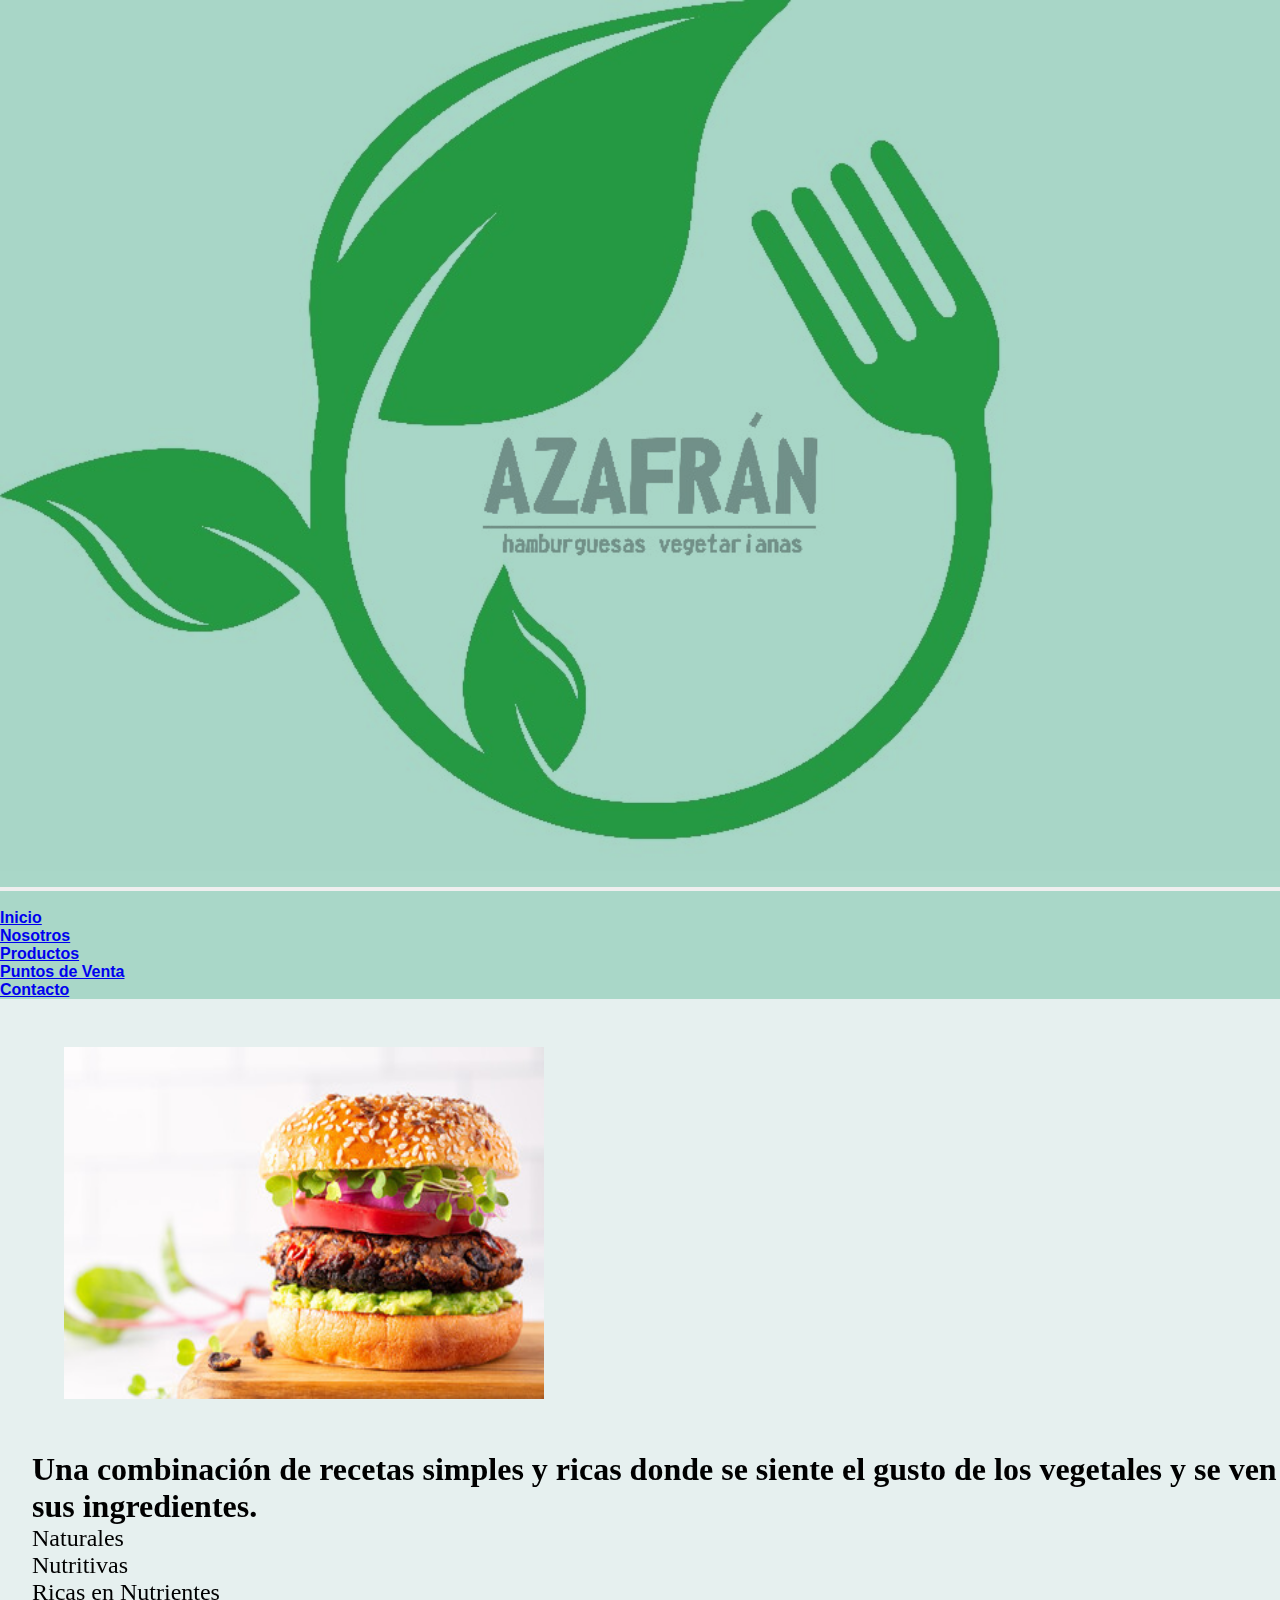
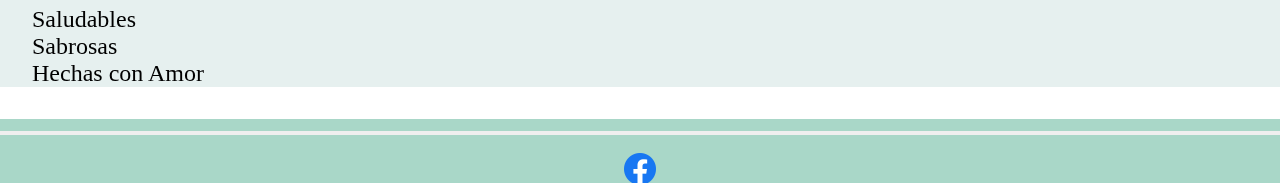
<file: index.html>
<!DOCTYPE html>
<html lang="es">
<head>
    <meta charset="UTF-8">
    <meta http-equiv="X-UA-Compatible" content="IE=edge">
    <meta name="viewport" content="width=device-width, initial-scale=1.0">
    <link rel="shortcut icon" href="./imagenesrama/logo.jpg" type="image/x-icon">
    <title>Azafran Hamburguesas Vegetarianas</title>
    <link href="https://cdn.jsdelivr.net/npm/bootstrap@5.2.2/dist/css/bootstrap.min.css" rel="stylesheet" integrity="sha384-Zenh87qX5JnK2Jl0vWa8Ck2rdkQ2Bzep5IDxbcnCeuOxjzrPF/et3URy9Bv1WTRi" crossorigin="anonymous">
    <link rel="stylesheet" href="css.style/style.css">
</head>
<body>
    <header class="container-fluid">
        <nav class="navbar navbar-expand-lg bg-propio">
            <div class="container-fluid">
              <a class="navbar-brand" href="#"><img style="filter: brightness(1:1); mix-blend-mode: multiply" src="./imagenesrama/logo.jpg" alt=""></a>
              <button class="navbar-toggler" type="button" data-bs-toggle="collapse" data-bs-target="#navbarSupportedContent" aria-controls="navbarSupportedContent" aria-expanded="false" aria-label="Toggle navigation">
                <span class="navbar-toggler-icon"></span>
              </button>
              <div class="collapse navbar-collapse" id="navbarSupportedContent">
                <ul class="navbar-nav me-auto mb-2 mb-lg-0">
                  <li class="nav-itemh"><a class="nav-link active" aria-current="page" href="./index.html">Inicio</a>
                  </li>
                  <li class="nav-itemh"><a class="nav-link" href="./pages/nosotros.html">Nosotros</a>
                  </li class="nav-itemh"><a class="nav-link" href="./pages/productos.html">Productos</a>
                  </li>
                  <li class="nav-itemh"><a class="nav-link" href="./pages/puntosdeventa.html">Puntos de Venta</a>
                  </li>
                </li class="nav-item h"><a class="nav-link" href="./pages/contacto.html">Contacto</a>
                </li>
                </ul>
             </div>
            </div>
          </nav>
    </header>
<main class="container bg-propio1">
    <div class="inicio row">
    <img src="./imagenesrama/fotoindex.jpg" alt="folletoi" class="folletoi">
    <div class="listai col">
    <h1>Una combinación de recetas simples y ricas donde se siente el gusto de los vegetales y se ven sus ingredientes.</h1>
            <ul class="especies col">
            <li>Naturales</li>
            <li>Nutritivas</li>
            <li>Ricas en  Nutrientes</li>
            <li>Saludables</li>
            <li>Sabrosas</li>
            <li>Hechas con Amor</li>
            </ul>        
    </div>
<div>
</main>
<footer class="conteiner-fluid">
    <nav class="navfooter navbar-expand-lg bg-propio">
        <div class="container-fluid">
           <button class="navbar-toggler" type="button" data-bs-toggle="collapse" data-bs-target="#navbarSupportedContent" aria-controls="navbarSupportedContent" aria-expanded="false" aria-label="Toggle navigation">
            <span class="navbar-toggler-icon"></span>
          </button>
          <div class="collapse navbar-collapse" id="navbarSupportedContent">
            <ul class="navbar-nav me-auto mb-2 mb-lg-0">
                <li class="nav-item"><img src="./imagenesrama/facebook.png" alt="face"><a class="face" aria-current="page" href="https://www.facebook."></a></li>
                <li class="nav-item"><img src="./imagenesrama/instagram.png" alt="ig"><a class="ig" href="https://www.instagram.com/azafran.hambuguesas.veggie/"></a></li>
                <li class="nav-item"><img src="./imagenesrama/correo.png" alt="ema"><a class="ema" href="ramironario1981@gmail.com"></a></li>
                <li class="nav-item"><img src="./imagenesrama/Copyright.png" alt="cr"><a class="cr" href="#"></a></li>
            </ul>
         </div>
        </div>
      </nav>
 </footer>
<script src="https://cdn.jsdelivr.net/npm/@popperjs/core@2.11.6/dist/umd/popper.min.js" integrity="sha384-oBqDVmMz9ATKxIep9tiCxS/Z9fNfEXiDAYTujMAeBAsjFuCZSmKbSSUnQlmh/jp3" crossorigin="anonymous"></script>
<script src="https://cdn.jsdelivr.net/npm/bootstrap@5.2.1/dist/js/bootstrap.min.js" integrity="sha384-7VPbUDkoPSGFnVtYi0QogXtr74QeVeeIs99Qfg5YCF+TidwNdjvaKZX19NZ/e6oz" crossorigin="anonymous"></script>
</body>
</html>
</file>
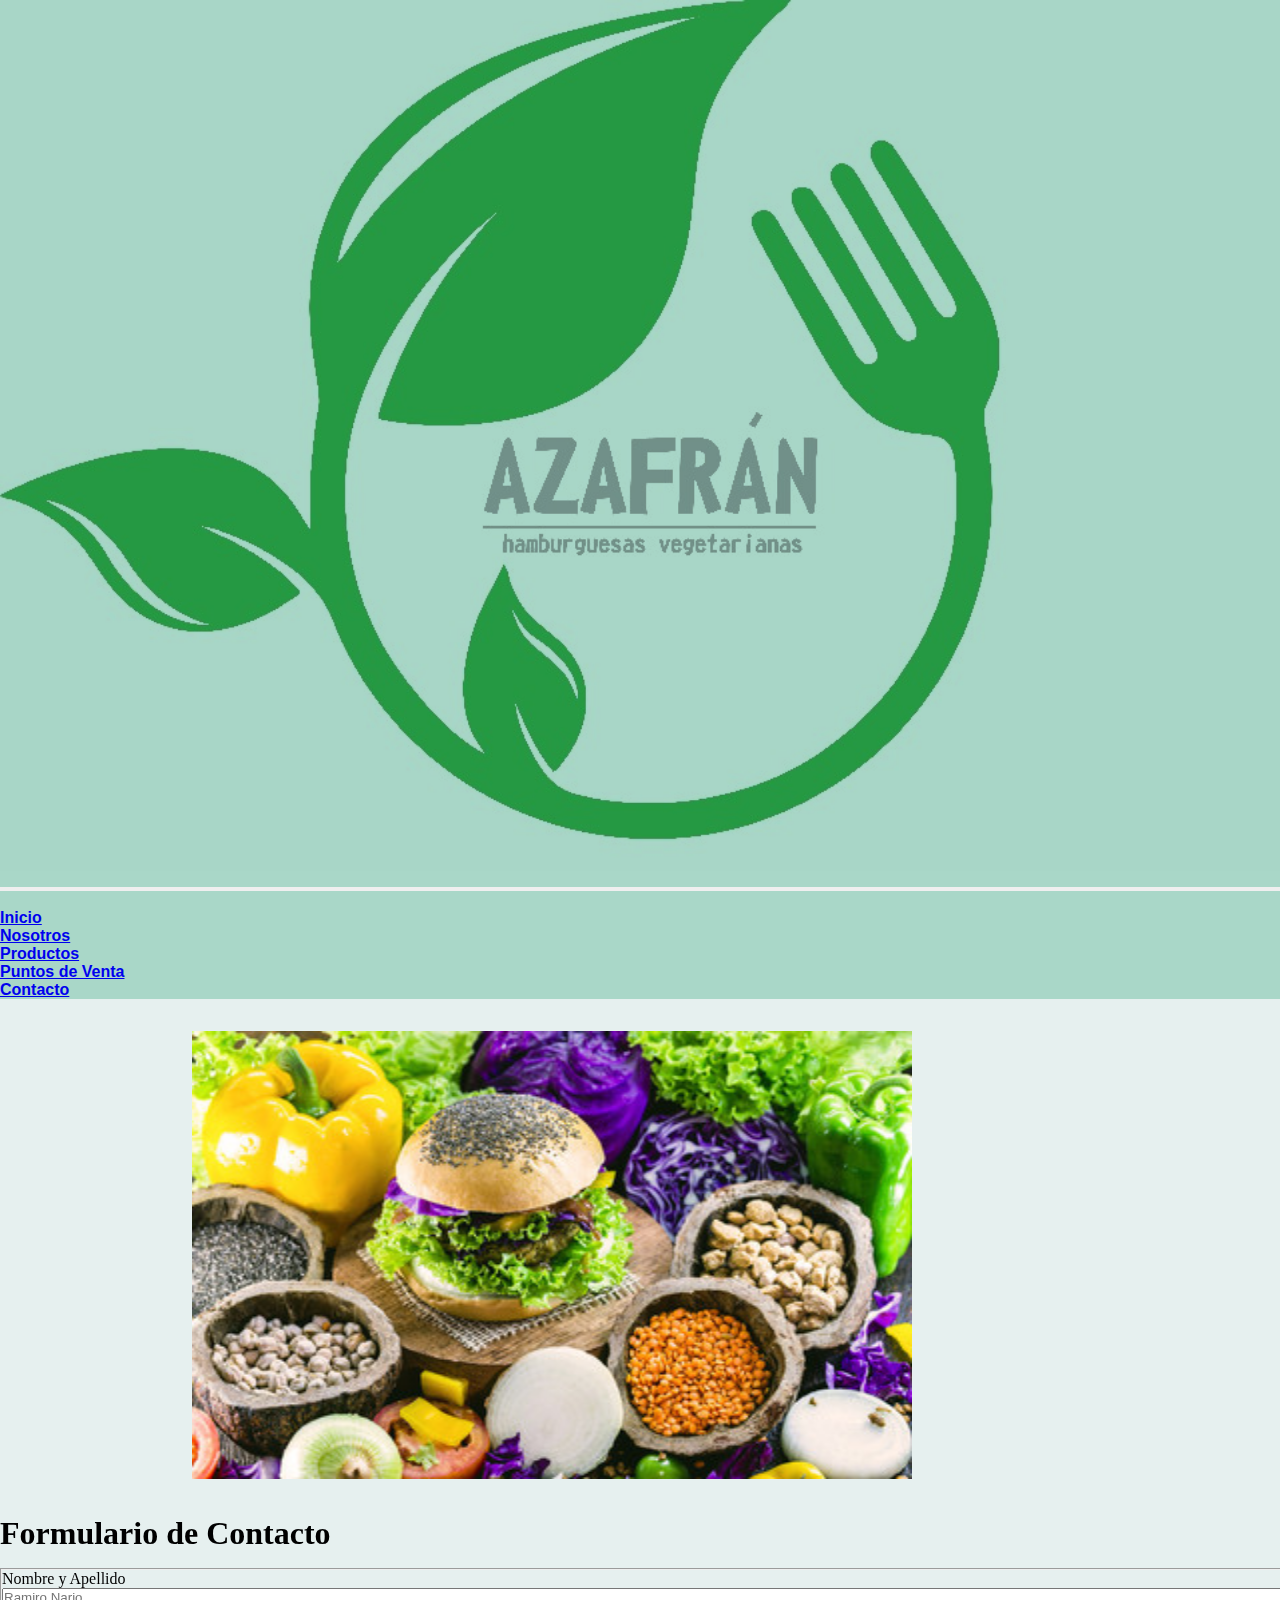
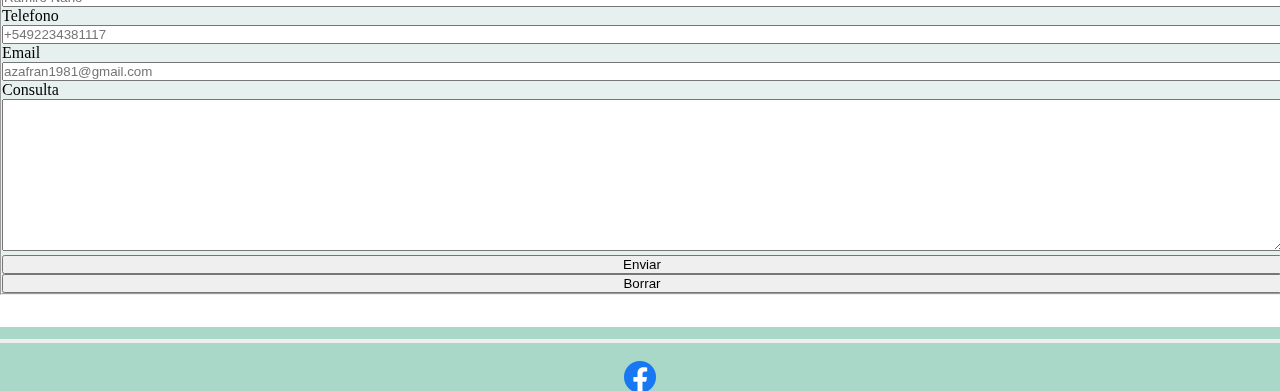
<file: pages/contacto.html>
<!DOCTYPE html>
<html lang="es">
<head>
    <meta charset="UTF-8">
    <meta http-equiv="X-UA-Compatible" content="IE=edge">
    <meta name="viewport" content="width=device-width, initial-scale=1.0">
    <link rel="shortcut icon" href="../imagenesrama/logo.jpg" type="image/x-icon">
    <title>Contacto</title>
    <link href="https://cdn.jsdelivr.net/npm/bootstrap@5.2.2/dist/css/bootstrap.min.css" rel="stylesheet" integrity="sha384-Zenh87qX5JnK2Jl0vWa8Ck2rdkQ2Bzep5IDxbcnCeuOxjzrPF/et3URy9Bv1WTRi" crossorigin="anonymous">
    <link rel="stylesheet" href="../css.style/style.css">
</head>
<body class="container-grid">
        <header class="container-fluid">
            <nav class="navbar navbar-expand-lg bg-propio">
                <div class="container-fluid">
                  <a class="navbar-brand" href="#"><img style="filter: brightness(1:1); mix-blend-mode: multiply" src="../imagenesrama/logo.jpg" alt=""></a>
                  <button class="navbar-toggler" type="button" data-bs-toggle="collapse" data-bs-target="#navbarSupportedContent" aria-controls="navbarSupportedContent" aria-expanded="false" aria-label="Toggle navigation">
                    <span class="navbar-toggler-icon"></span>
                  </button>
                  <div class="collapse navbar-collapse" id="navbarSupportedContent">
                    <ul class="navbar-nav me-auto mb-2 mb-lg-0">
                      <li class="nav-itemh"><a class="nav-link active" aria-current="page" href="../index.html">Inicio</a>
                      </li>
                      <li class="nav-itemh"><a class="nav-link" href="../pages/nosotros.html">Nosotros</a>
                      </li class="nav-itemh"><a class="nav-link" href="../pages/productos.html">Productos</a>
                      </li>
                      <li class="nav-itemh"><a class="nav-link" href="../pages/puntosdeventa.html">Puntos de Venta</a>
                      </li>
                    </li class="nav-item h"><a class="nav-link" href="../pages/contacto.html">Contacto</a>
                    </li>
                    </ul>
                 </div>
                </div>
              </nav>
        </header>
</nav>
<main class="container bg-propio1">
    <img src="../imagenesrama/converduras.jpg" alt="folletocontacto" class="folletocontacto">
    <h1>Formulario de Contacto</h1>
    <fieldset class="flex-form">
        <div> 
            <form action="">                 
                <label for="Nombre y Apellido">Nombre y Apellido</label>         
       <input type="text" id="Nombre y Apellido" name="Nombre y Apellido" placeholder="Ramiro Nario">
                <label for="Telefono">Telefono</label>    
        <input type="tel" id="Telefono" name="Telefono" placeholder="+5492234381117"> 
                <label for="Email">Email</label>
        <input type="email" id="Email" name="Email" placeholder="azafran1981@gmail.com" required>
                <label for="Consulta">Consulta</label>
        <textarea name="Consulta" id="Consulta" cols="20" rows="10"></textarea>
        <input type="submit" value="Enviar" name="Enviar">
        <input type="reset" value="Borrar" name="Borrar">
        </div>
</form> 
    </fieldset>
<div>

</div>
</main>
<footer class="conteiner-fluid">
    <nav class="navfooter navbar-expand-lg bg-propio">
        <div class="container-fluid">
           <button class="navbar-toggler" type="button" data-bs-toggle="collapse" data-bs-target="#navbarSupportedContent" aria-controls="navbarSupportedContent" aria-expanded="false" aria-label="Toggle navigation">
            <span class="navbar-toggler-icon"></span>
          </button>
          <div class="collapse navbar-collapse" id="navbarSupportedContent">
            <ul class="navbar-nav me-auto mb-2 mb-lg-0">
                <li class="nav-item"><img src="../imagenesrama/facebook.png" alt="face"><a class="face" aria-current="page" href="https://www.facebook."></a></li>
                <li class="nav-item"><img src="../imagenesrama/instagram.png" alt="ig"><a class="ig" href="https://www.instagram.com/azafran.hambuguesas.veggie/"></a></li>
                <li class="nav-item"><img src="../imagenesrama/correo.png" alt="ema"><a class="ema" href="ramironario1981@gmail.com"></a></li>
                <li class="nav-item"><img src="../imagenesrama/Copyright.png" alt="cr"><a class="cr" href="#"></a></li>
            </ul>
         </div>
        </div>
      </nav>
 </footer>
<script src="https://cdn.jsdelivr.net/npm/@popperjs/core@2.11.6/dist/umd/popper.min.js" integrity="sha384-oBqDVmMz9ATKxIep9tiCxS/Z9fNfEXiDAYTujMAeBAsjFuCZSmKbSSUnQlmh/jp3" crossorigin="anonymous"></script>
<script src="https://cdn.jsdelivr.net/npm/bootstrap@5.2.1/dist/js/bootstrap.min.js" integrity="sha384-7VPbUDkoPSGFnVtYi0QogXtr74QeVeeIs99Qfg5YCF+TidwNdjvaKZX19NZ/e6oz" crossorigin="anonymous"></script>
</body>
</html>
</file>
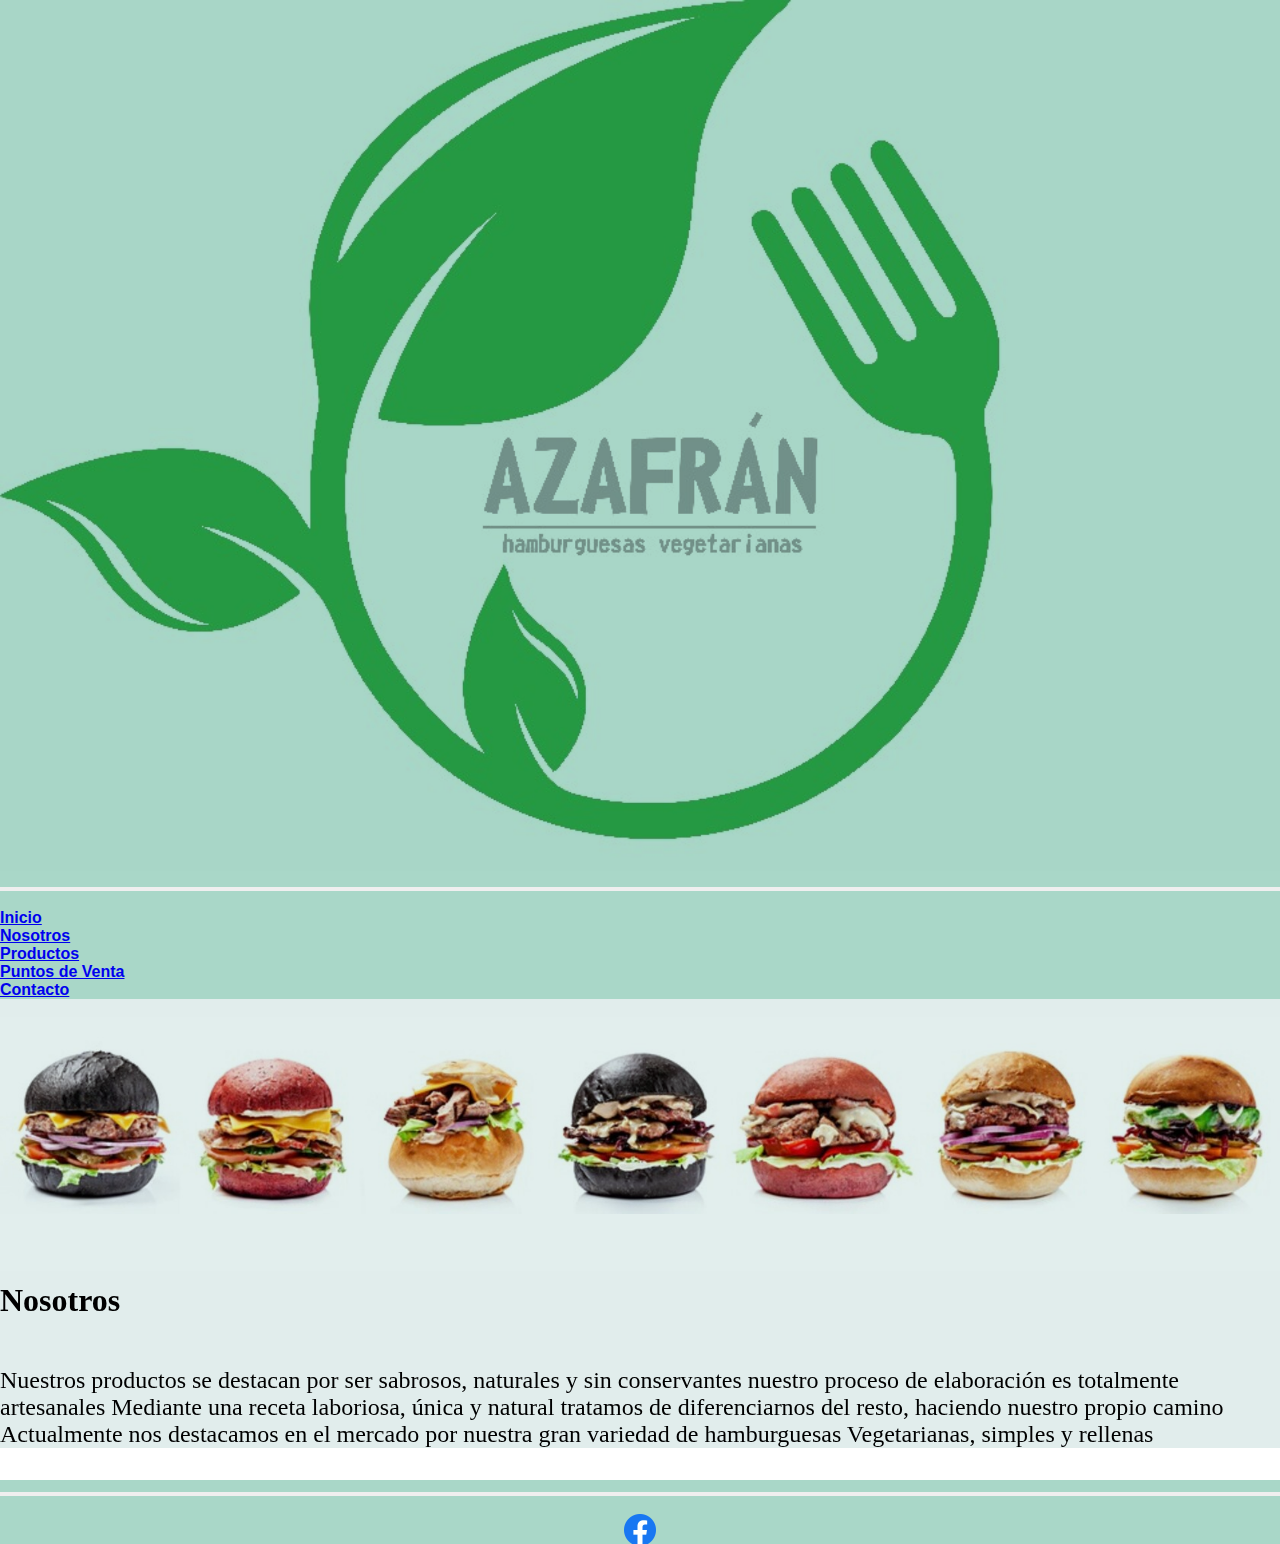
<file: pages/nosotros.html>
<!DOCTYPE html>
<html lang="es">
<head>
    <meta charset="UTF-8">
    <meta http-equiv="X-UA-Compatible" content="IE=edge">
    <meta name="viewport" content="width=device-width, initial-scale=1.0">
    <link rel="shortcut icon" href="../imagenesrama/logo.jpg" type="image/x-icon">
    <title>Nosotros</title>
    <link href="https://cdn.jsdelivr.net/npm/bootstrap@5.2.2/dist/css/bootstrap.min.css" rel="stylesheet" integrity="sha384-Zenh87qX5JnK2Jl0vWa8Ck2rdkQ2Bzep5IDxbcnCeuOxjzrPF/et3URy9Bv1WTRi" crossorigin="anonymous">
    <link rel="stylesheet" href="../css.style/style.css">
</head>
<body>
    <header class="container-fluid">
        <nav class="navbar navbar-expand-lg bg-propio">
            <div class="container-fluid">
              <a class="navbar-brand" href="#"><img style="filter: brightness(1:1); mix-blend-mode: multiply" src="../imagenesrama/logo.jpg" alt=""></a>
              <button class="navbar-toggler" type="button" data-bs-toggle="collapse" data-bs-target="#navbarSupportedContent" aria-controls="navbarSupportedContent" aria-expanded="false" aria-label="Toggle navigation">
                <span class="navbar-toggler-icon"></span>
              </button>
              <div class="collapse navbar-collapse" id="navbarSupportedContent">
                <ul class="navbar-nav me-auto mb-2 mb-lg-0">
                  <li class="nav-itemh"><a class="nav-link active" aria-current="page" href="../index.html">Inicio</a>
                  </li>
                  <li class="nav-itemh"><a class="nav-link" href="../pages/nosotros.html">Nosotros</a>
                  </li class="nav-itemh"><a class="nav-link" href="../pages/productos.html">Productos</a>
                  </li>
                  <li class="nav-itemh"><a class="nav-link" href="../pages/puntosdeventa.html">Puntos de Venta</a>
                  </li>
                </li class="nav-item h"><a class="nav-link" href="../pages/contacto.html">Contacto</a>
                </li>
                </ul>
             </div>
            </div>
          </nav>
    </header>
<main class="container bg-propio1">
<div class="container bg-propio1">
   <img style="filter: brightness(1:1); mix-blend-mode:multiply" src="../imagenesrama/banercolores.jpg" alt="Logo" class="logonosotros"> 
   <h2>Nosotros</h2>
    <p>Nuestros productos se destacan por ser sabrosos, naturales y sin conservantes nuestro proceso de elaboración es totalmente artesanales
         Mediante una receta laboriosa, única y natural tratamos de diferenciarnos del resto, haciendo nuestro propio camino 
         Actualmente nos destacamos en el mercado por nuestra gran variedad de hamburguesas Vegetarianas, simples y rellenas</p>
   </div>
<div>
</div>
</main>
<footer class="conteiner-fluid">
    <nav class="navfooter navbar-expand-lg bg-propio">
        <div class="container-fluid">
           <button class="navbar-toggler" type="button" data-bs-toggle="collapse" data-bs-target="#navbarSupportedContent" aria-controls="navbarSupportedContent" aria-expanded="false" aria-label="Toggle navigation">
            <span class="navbar-toggler-icon"></span>
          </button>
          <div class="collapse navbar-collapse" id="navbarSupportedContent">
            <ul class="navbar-nav me-auto mb-2 mb-lg-0">
                <li class="nav-item"><img src="../imagenesrama/facebook.png" alt="face"><a class="face" aria-current="page" href="https://www.facebook."></a></li>
                <li class="nav-item"><img src="../imagenesrama/instagram.png" alt="ig"><a class="ig" href="https://www.instagram.com/azafran.hambuguesas.veggie/"></a></li>
                <li class="nav-item"><img src="../imagenesrama/correo.png" alt="ema"><a class="ema" href="ramironario1981@gmail.com"></a></li>
                <li class="nav-item"><img src="../imagenesrama/Copyright.png" alt="cr"><a class="cr" href="#"></a></li>
            </ul>
         </div>
        </div>
      </nav>
 </footer>
<script src="https://cdn.jsdelivr.net/npm/@popperjs/core@2.11.6/dist/umd/popper.min.js" integrity="sha384-oBqDVmMz9ATKxIep9tiCxS/Z9fNfEXiDAYTujMAeBAsjFuCZSmKbSSUnQlmh/jp3" crossorigin="anonymous"></script>
<script src="https://cdn.jsdelivr.net/npm/bootstrap@5.2.1/dist/js/bootstrap.min.js" integrity="sha384-7VPbUDkoPSGFnVtYi0QogXtr74QeVeeIs99Qfg5YCF+TidwNdjvaKZX19NZ/e6oz" crossorigin="anonymous"></script>
</body>
</html>
</file>
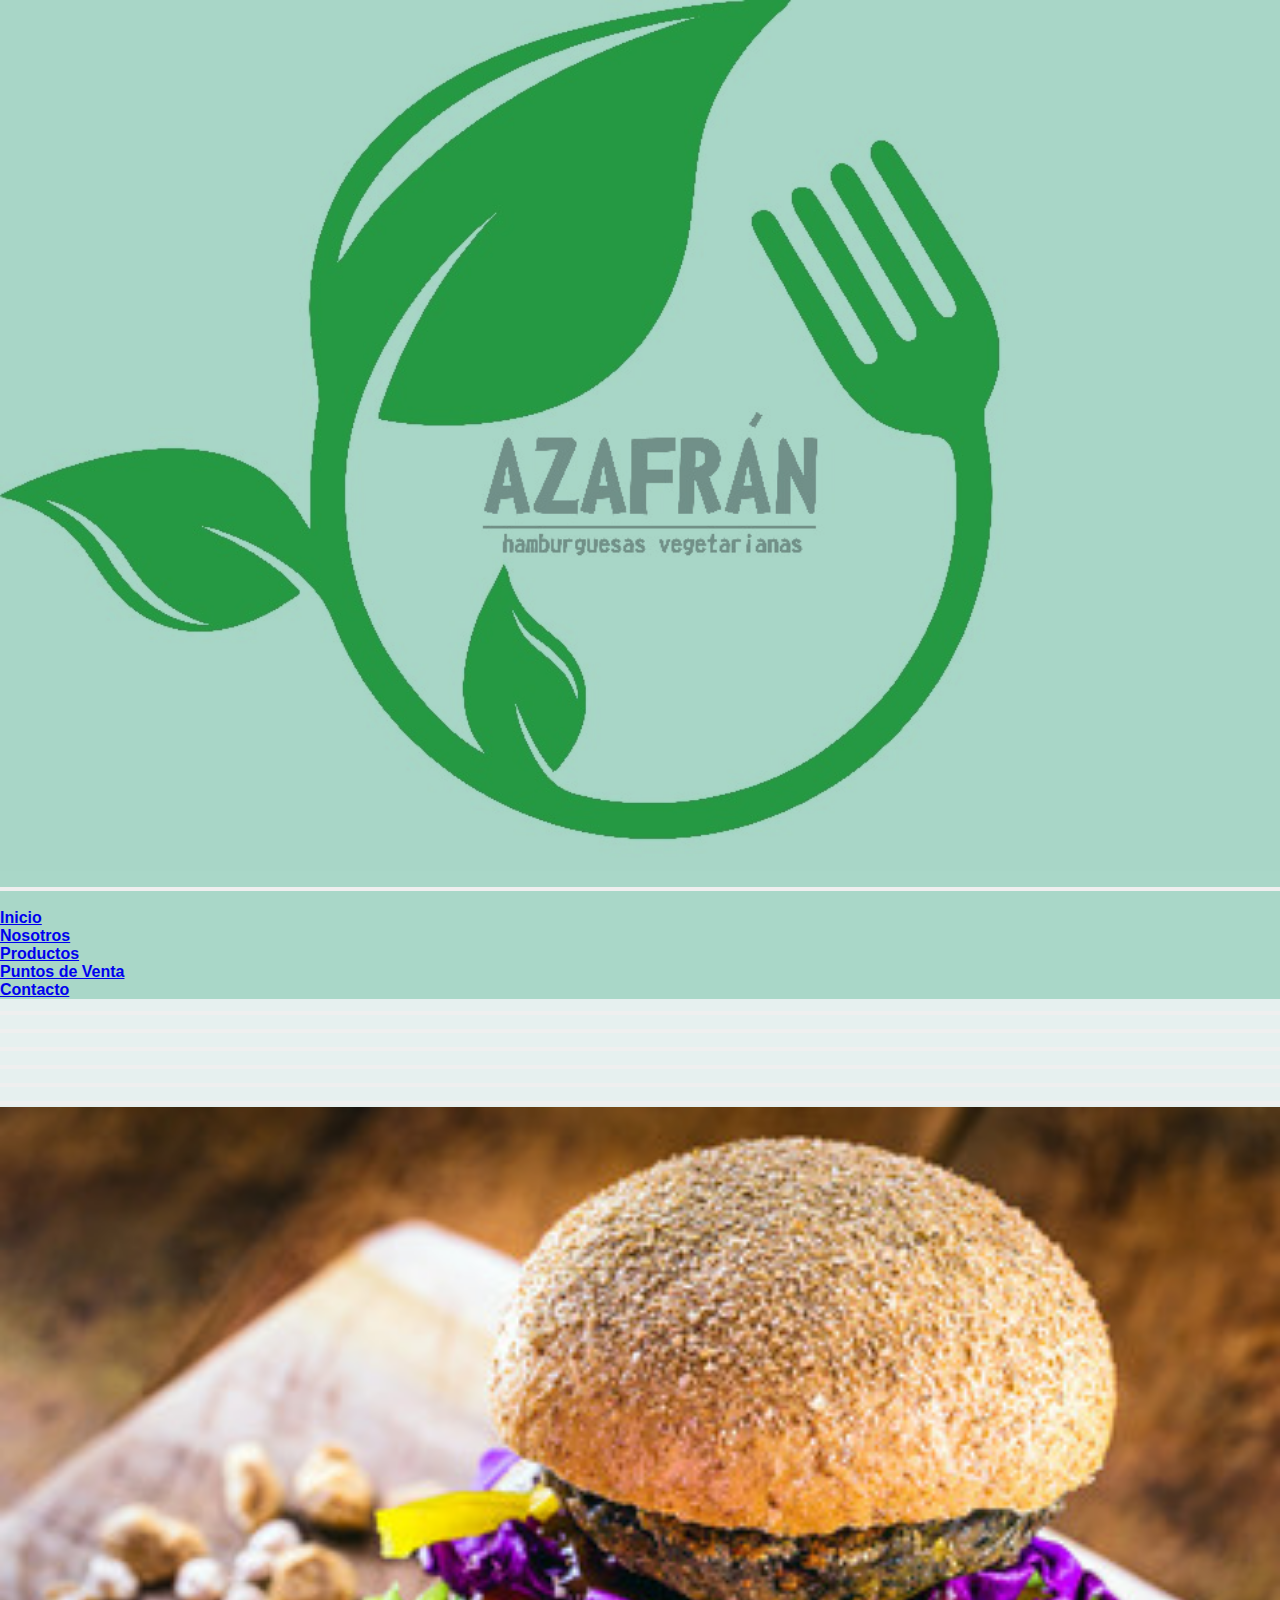
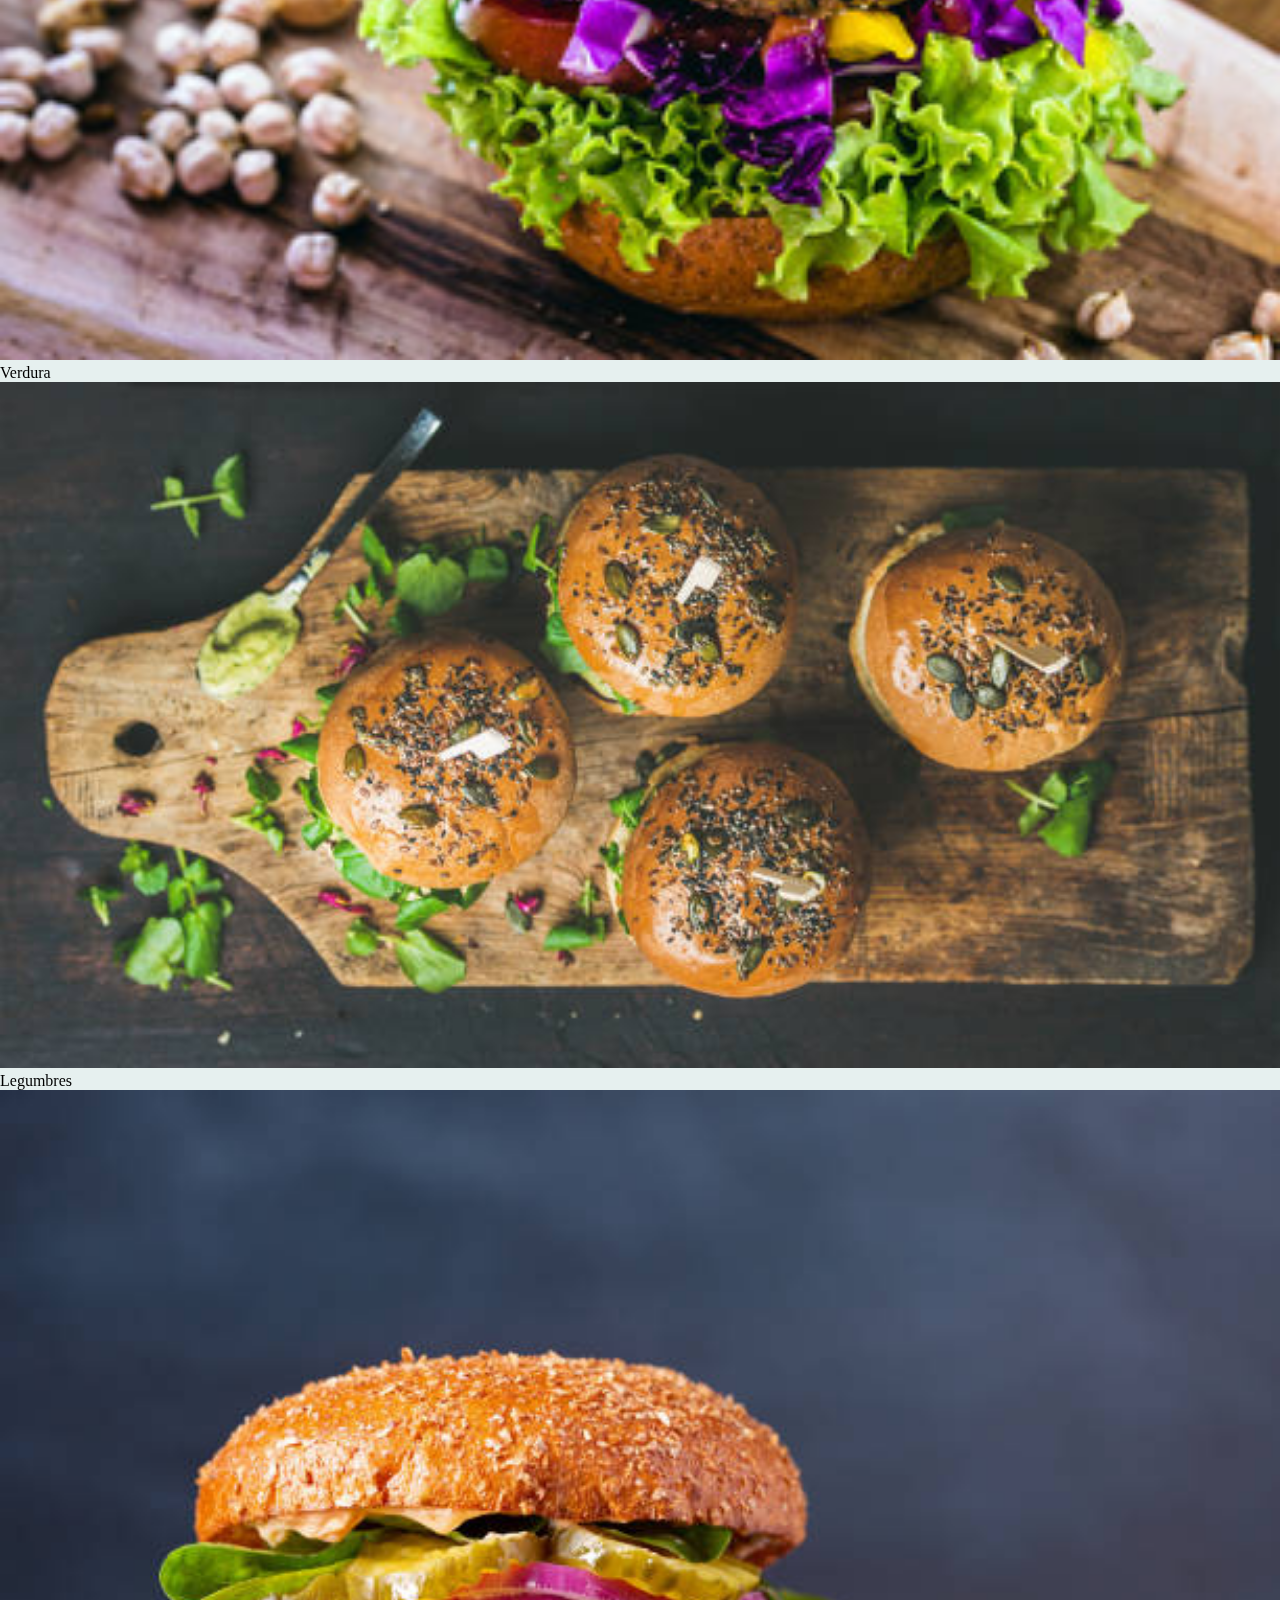
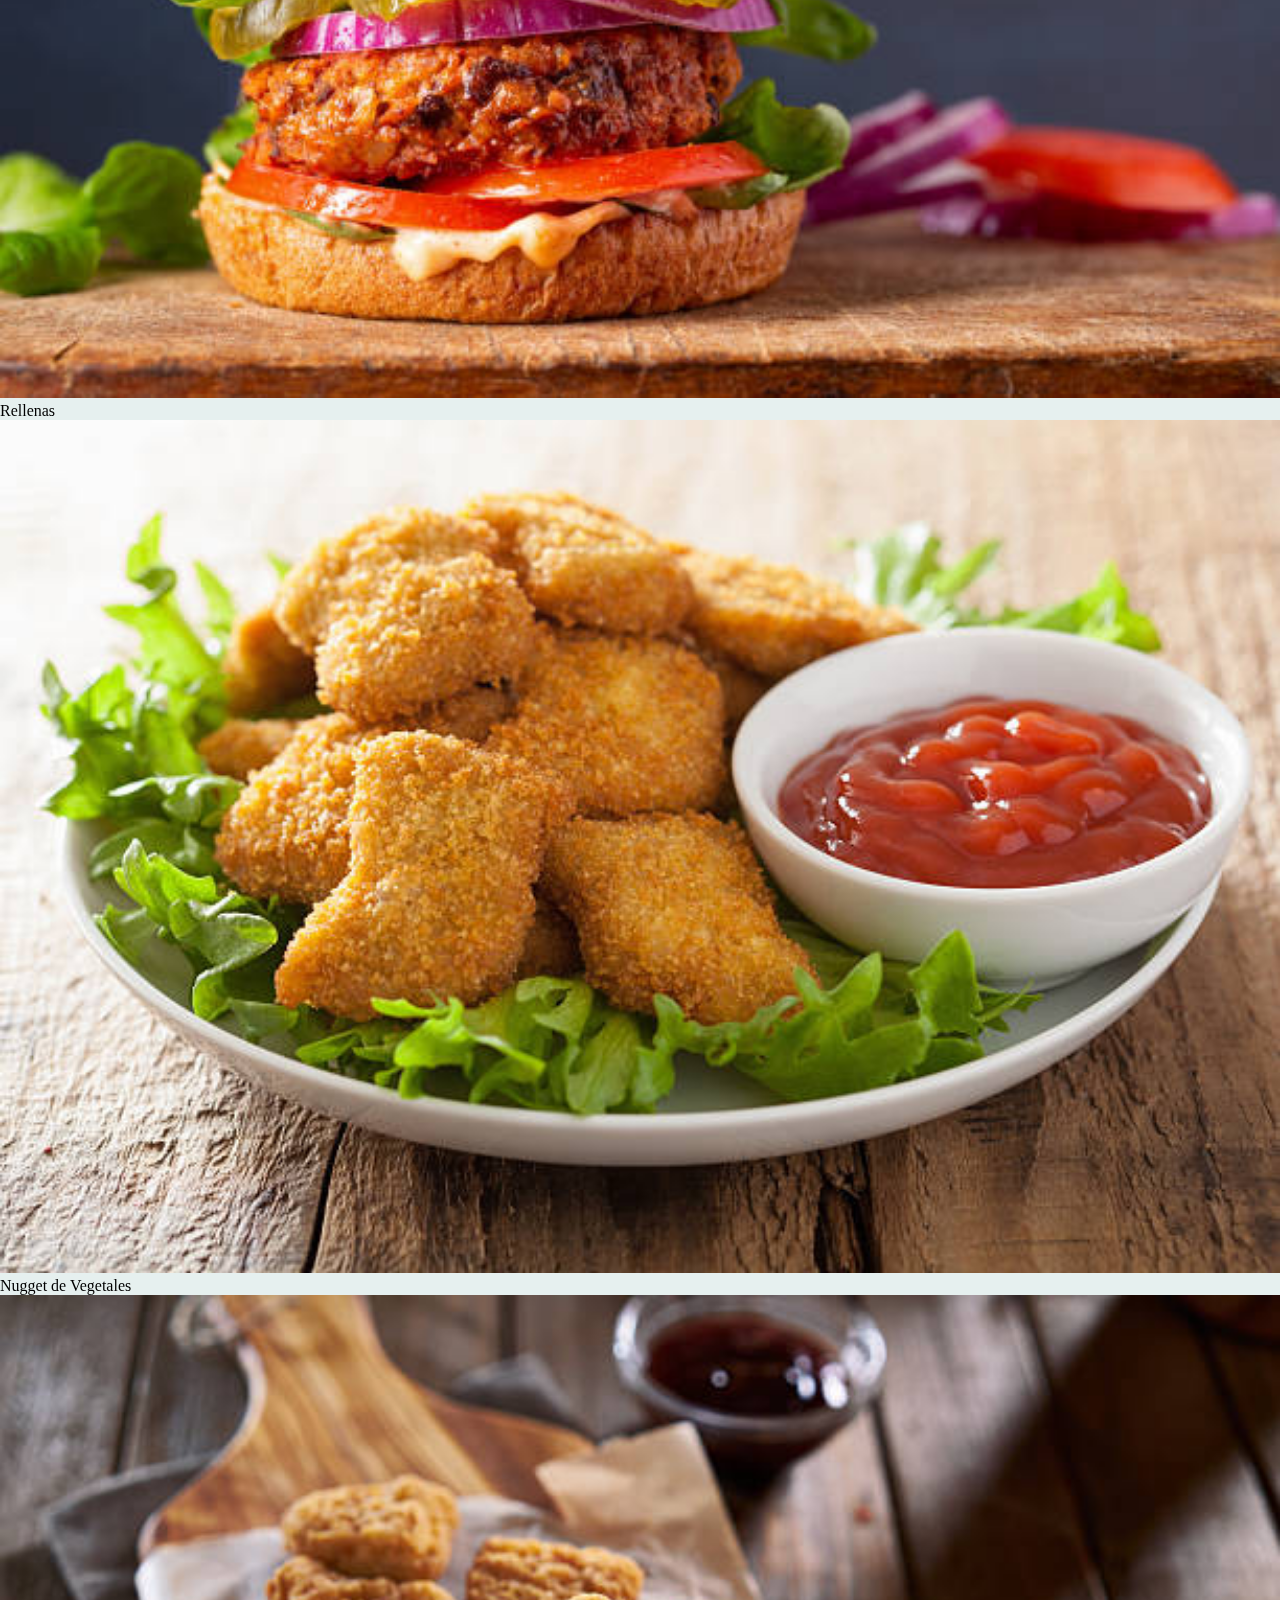
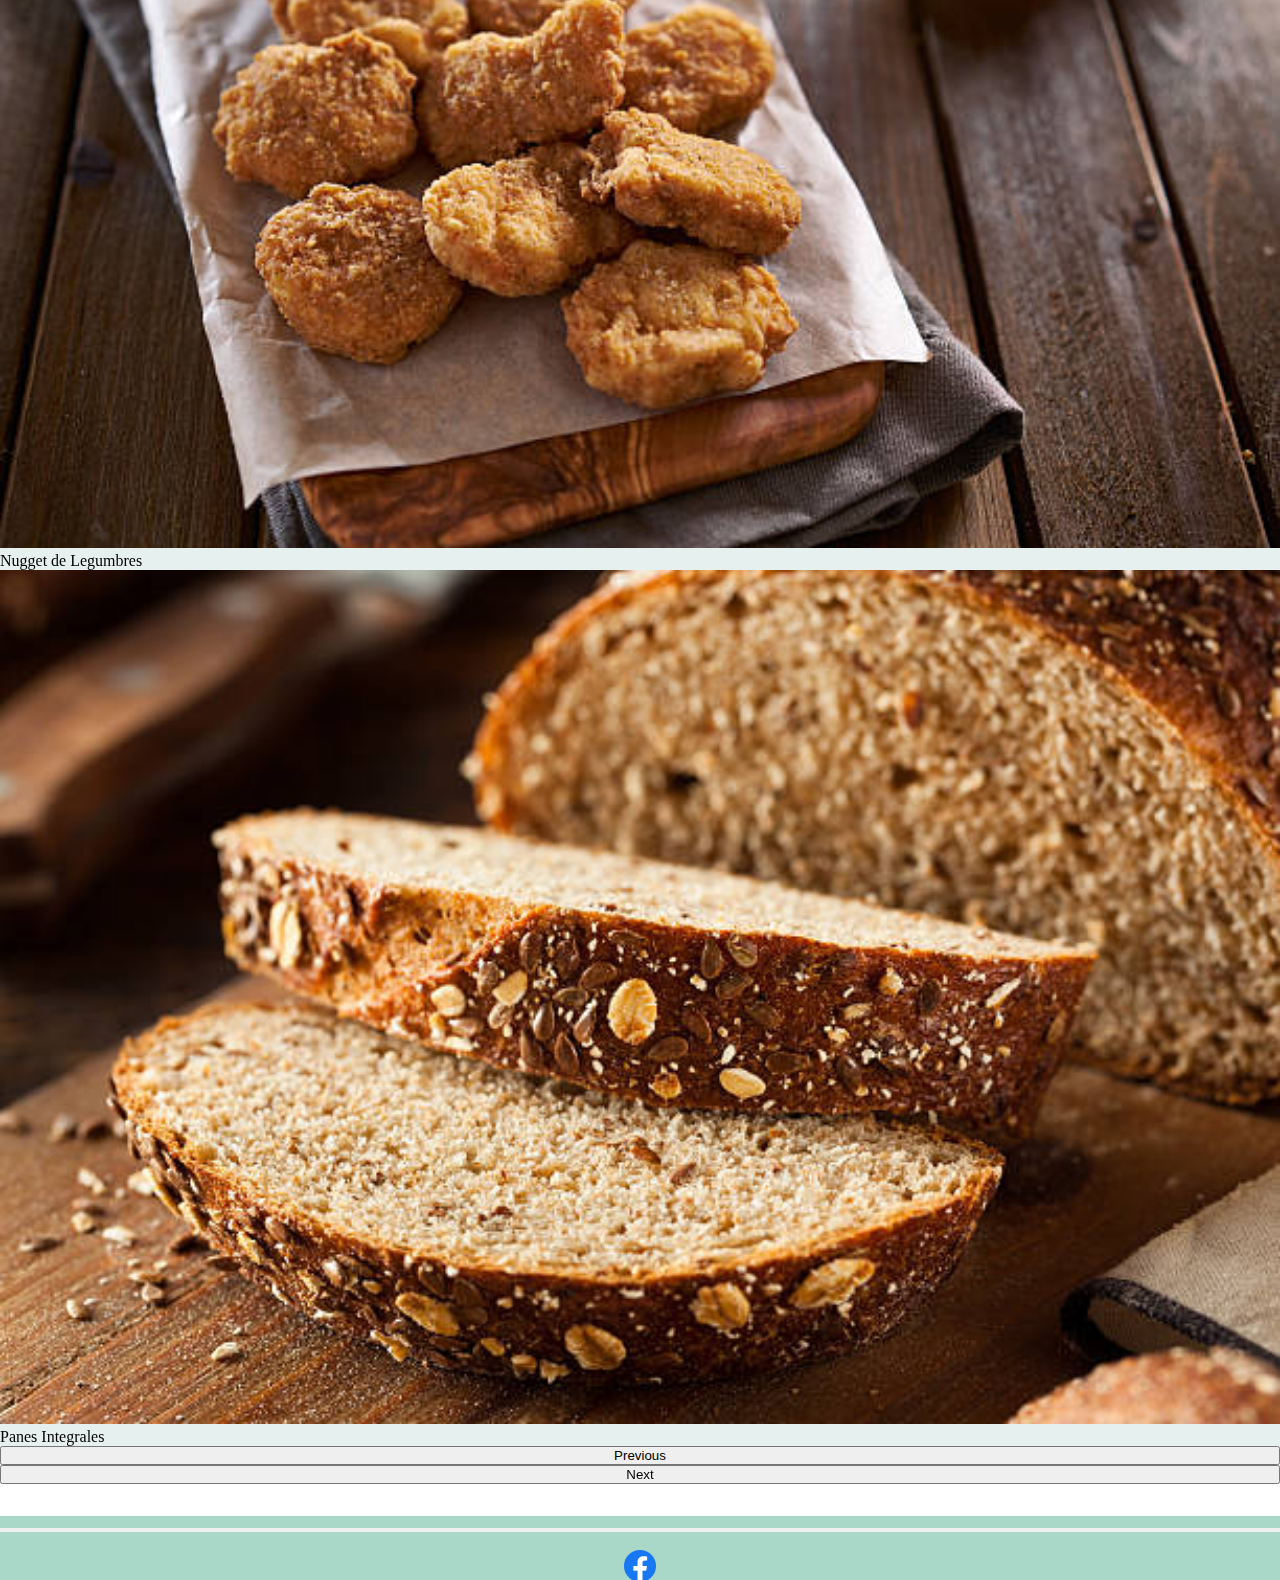
<file: pages/productos.html>
<!DOCTYPE html>
<html lang="es">
<head>
    <meta charset="UTF-8">
    <meta http-equiv="X-UA-Compatible" content="IE=edge">
    <meta name="viewport" content="width=device-width, initial-scale=1.0">
    <link rel="shortcut icon" href="../imagenesrama/logo.jpg" type=image/x-icon>
    <title>Productos</title>
    <link href="https://cdn.jsdelivr.net/npm/bootstrap@5.2.2/dist/css/bootstrap.min.css" rel="stylesheet" integrity="sha384-Zenh87qX5JnK2Jl0vWa8Ck2rdkQ2Bzep5IDxbcnCeuOxjzrPF/et3URy9Bv1WTRi" crossorigin="anonymous">
    <link rel="stylesheet" href="../css.style/style.css">
</head>
<body class="container-grid">
        <header class="container-fluid">
            <nav class="navbar navbar-expand-lg bg-propio">
                <div class="container-fluid">
                  <a class="navbar-brand" href="#"><img style="filter: brightness(1:1); mix-blend-mode: multiply" src="../imagenesrama/logo.jpg" alt=""></a>
                  <button class="navbar-toggler" type="button" data-bs-toggle="collapse" data-bs-target="#navbarSupportedContent" aria-controls="navbarSupportedContent" aria-expanded="false" aria-label="Toggle navigation">
                    <span class="navbar-toggler-icon"></span>
                  </button>
                  <div class="collapse navbar-collapse" id="navbarSupportedContent">
                    <ul class="navbar-nav me-auto mb-2 mb-lg-0">
                      <li class="nav-itemh"><a class="nav-link active" aria-current="page" href="../index.html">Inicio</a>
                      </li>
                      <li class="nav-itemh"><a class="nav-link" href="../pages/nosotros.html">Nosotros</a>
                      </li class="nav-itemh"><a class="nav-link" href="../pages/productos.html">Productos</a>
                      </li>
                      <li class="nav-itemh"><a class="nav-link" href="../pages/puntosdeventa.html">Puntos de Venta</a>
                      </li>
                    </li class="nav-item h"><a class="nav-link" href="../pages/contacto.html">Contacto</a>
                    </li>
                    </ul>
                 </div>
                </div>
              </nav>
        </header>

<main class="container bg-propio1">
    <div id="carouselExampleCaptions" class="carousel slide" data-bs-ride="false">
        <div class="carousel-indicators">
          <button type="button" data-bs-target="#carouselExampleCaptions" data-bs-slide-to="0" class="active" aria-current="true" aria-label="Slide 1"></button>
          <button type="button" data-bs-target="#carouselExampleCaptions" data-bs-slide-to="1" aria-label="Slide 2"></button>
          <button type="button" data-bs-target="#carouselExampleCaptions" data-bs-slide-to="2" aria-label="Slide 3"></button>
          <button type="button" data-bs-target="#carouselExampleCaptions" data-bs-slide-to="3" aria-label="Slide 4"></button>
          <button type="button" data-bs-target="#carouselExampleCaptions" data-bs-slide-to="4" aria-label="Slide 5"></button>
          <button type="button" data-bs-target="#carouselExampleCaptions" data-bs-slide-to="5" aria-label="Slide 6"></button>
        </div>
        <div class="carousel-inner">
          <div class="carousel-item active">
            <img src="../imagenesrama/linda1.jpg" class="d-block w-100" alt="...">
            <div class="carousel-caption d-none d-md-block">
              <h8>Verdura</h8>
            </div>
          </div>
          <div class="carousel-item">
            <img src="../imagenesrama/fotocarrusel3.jpg"  class="d-block w-100" alt="...">
            <div class="carousel-caption d-none d-md-block">
              <h8>Legumbres</h8>
            </div>
          </div>
          <div class="carousel-item">
            <img src="../imagenesrama/fotocarrusel4.jpg" class="d-block w-100" alt="...">
            <div class="carousel-caption d-none d-md-block">
              <h8>Rellenas</h8>
            </div>
        </div>
            <div class="carousel-item">
                <img src="../imagenesrama/nuggetcarrusel1.jpg" class="d-block w-100" alt="...">
                <div class="carousel-caption d-none d-md-block">
                  <h8>Nugget de Vegetales</h8>
                </div>
            </div>
                <div class="carousel-item">
                    <img src="../imagenesrama/nuggetcarrusel2.jpg" class="d-block w-100" alt="...">
                    <div class="carousel-caption d-none d-md-block">
                      <h8>Nugget de Legumbres</h8>
                </div>  
            </div>
            <div class="carousel-item">
                <img src="../imagenesrama/pancarrusel.jpg" class="d-block w-100" alt="...">
                <div class="carousel-caption d-none d-md-block">
                  <h8>Panes Integrales</h8>
                </div>  
        </div>
          </div>
        </div>
        <button class="carousel-control-prev" type="button" data-bs-target="#carouselExampleCaptions" data-bs-slide="prev">
          <span class="carousel-control-prev-icon" aria-hidden="true"></span>
          <span class="visually-hidden">Previous</span>
        </button>
        <button class="carousel-control-next" type="button" data-bs-target="#carouselExampleCaptions" data-bs-slide="next">
          <span class="carousel-control-next-icon" aria-hidden="true"></span>
          <span class="visually-hidden">Next</span>
        </button>
      </div>
    <div> 
    </main>
<footer class="conteiner-fluid">
    <nav class="navfooter navbar-expand-lg bg-propio">
        <div class="container-fluid">
           <button class="navbar-toggler" type="button" data-bs-toggle="collapse" data-bs-target="#navbarSupportedContent" aria-controls="navbarSupportedContent" aria-expanded="false" aria-label="Toggle navigation">
            <span class="navbar-toggler-icon"></span>
          </button>
          <div class="collapse navbar-collapse" id="navbarSupportedContent">
            <ul class="navbar-nav me-auto mb-2 mb-lg-0">
                <li class="nav-item"><img src="../imagenesrama/facebook.png" alt="face"><a class="face" aria-current="page" href="https://www.facebook."></a></li>
                <li class="nav-item"><img src="../imagenesrama/instagram.png" alt="ig"><a class="ig" href="https://www.instagram.com/azafran.hambuguesas.veggie/"></a></li>
                <li class="nav-item"><img src="../imagenesrama/correo.png" alt="ema"><a class="ema" href="ramironario1981@gmail.com"></a></li>
                <li class="nav-item"><img src="../imagenesrama/Copyright.png" alt="cr"><a class="cr" href="#"></a></li>
            </ul>
         </div>
        </div>
      </nav>
 </footer>
<script src="https://cdn.jsdelivr.net/npm/@popperjs/core@2.11.6/dist/umd/popper.min.js" integrity="sha384-oBqDVmMz9ATKxIep9tiCxS/Z9fNfEXiDAYTujMAeBAsjFuCZSmKbSSUnQlmh/jp3" crossorigin="anonymous"></script>
<script src="https://cdn.jsdelivr.net/npm/bootstrap@5.2.1/dist/js/bootstrap.min.js" integrity="sha384-7VPbUDkoPSGFnVtYi0QogXtr74QeVeeIs99Qfg5YCF+TidwNdjvaKZX19NZ/e6oz" crossorigin="anonymous"></script>
</body>
</html>
</file>
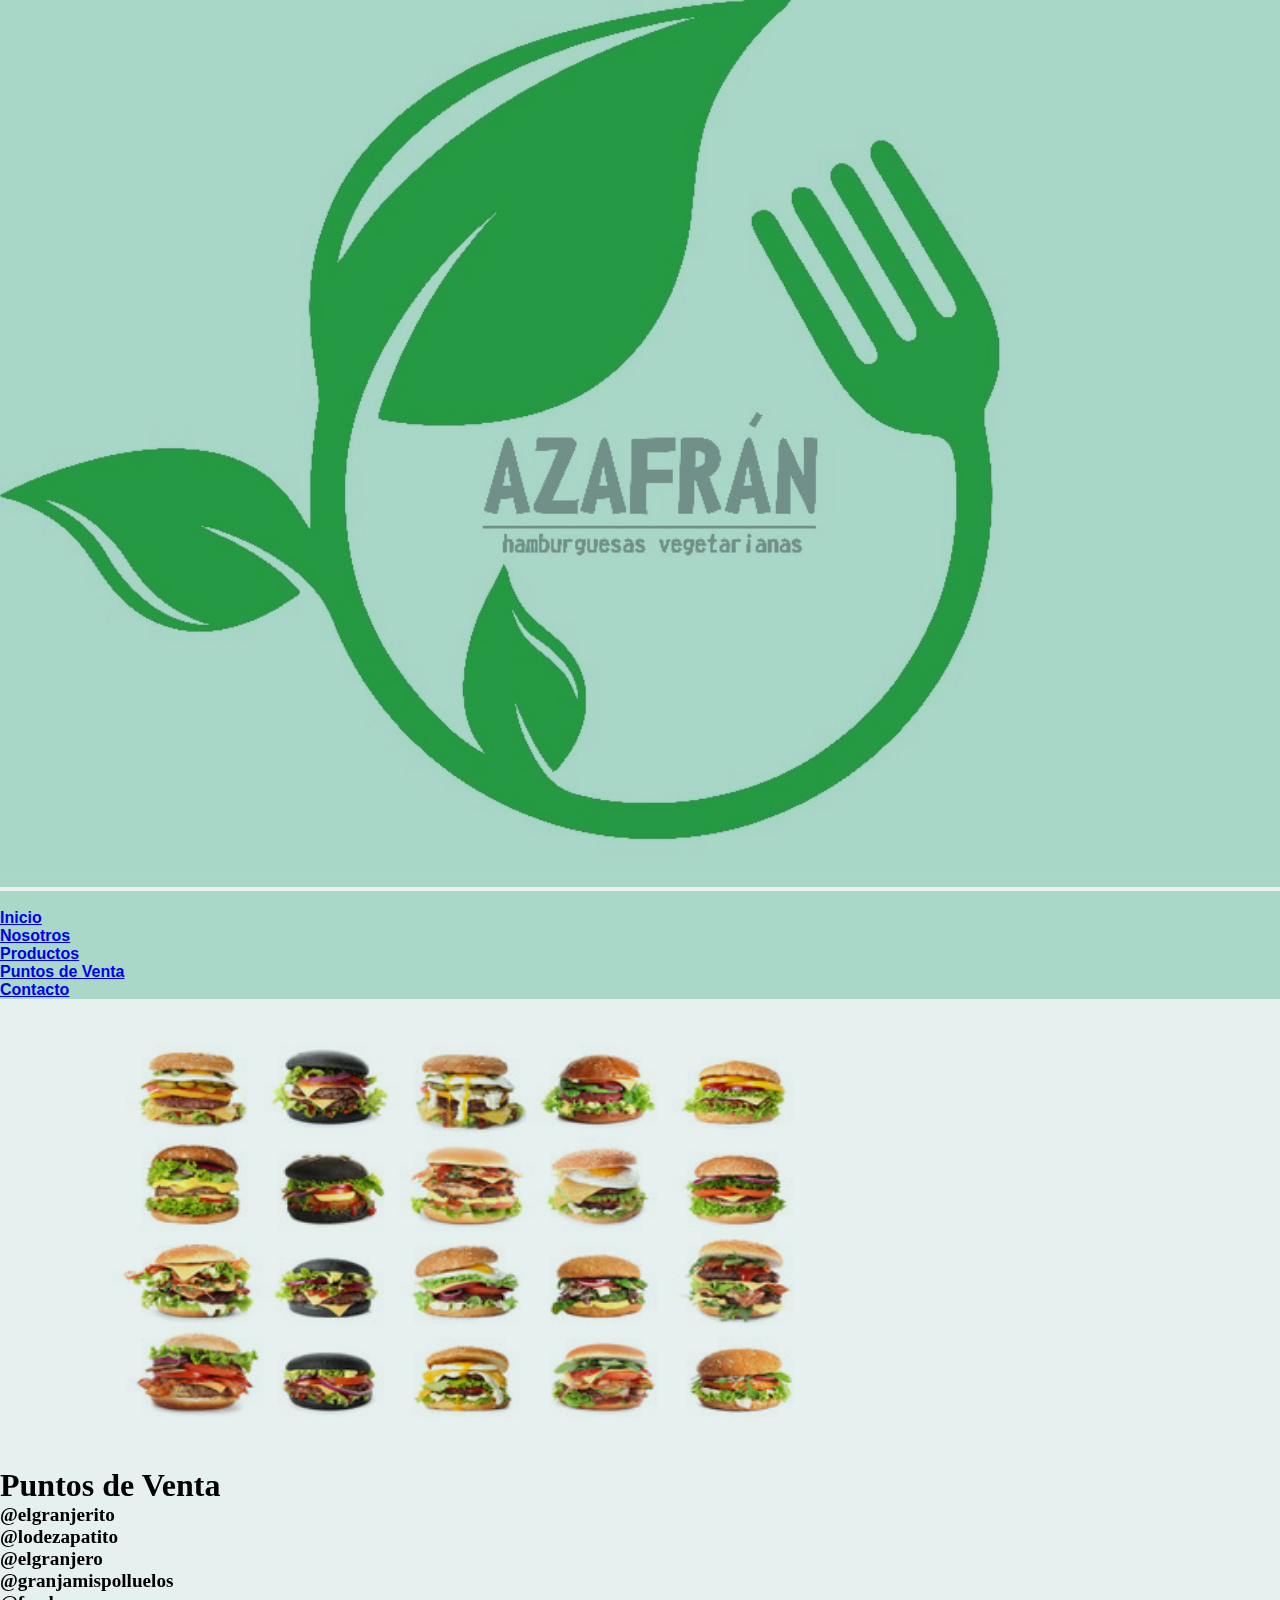
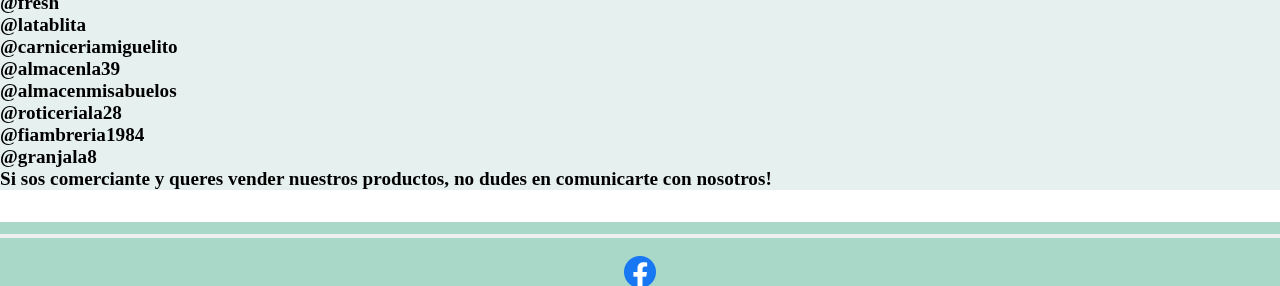
<file: pages/puntosdeventa.html>
<!DOCTYPE html>
<html lang="es">
<head>
    <meta charset="UTF-8">
    <meta http-equiv="X-UA-Compatible" content="IE=edge">
    <meta name="viewport" content="width=device-width, initial-scale=1.0">
    <link rel="shortcut icon" href="../imagenesrama/logo.jpg" type="image/x-icon">
    <title>Puntos de Venta</title>
    <link href="https://cdn.jsdelivr.net/npm/bootstrap@5.2.2/dist/css/bootstrap.min.css" rel="stylesheet" integrity="sha384-Zenh87qX5JnK2Jl0vWa8Ck2rdkQ2Bzep5IDxbcnCeuOxjzrPF/et3URy9Bv1WTRi" crossorigin="anonymous">
    <link rel="stylesheet" href="../css.style/style.css">
</head>
<body class="container-grid">
    <header class="container-fluid">
        <nav class="navbar navbar-expand-lg bg-propio">
            <div class="container-fluid">
              <a class="navbar-brand" href="#"><img style="filter: brightness(1:1); mix-blend-mode: multiply" src="../imagenesrama/logo.jpg" alt=""></a>
              <button class="navbar-toggler" type="button" data-bs-toggle="collapse" data-bs-target="#navbarSupportedContent" aria-controls="navbarSupportedContent" aria-expanded="false" aria-label="Toggle navigation">
                <span class="navbar-toggler-icon"></span>
              </button>
              <div class="collapse navbar-collapse" id="navbarSupportedContent">
                <ul class="navbar-nav me-auto mb-2 mb-lg-0">
                  <li class="nav-itemh"><a class="nav-link active" aria-current="page" href="../index.html">Inicio</a>
                  </li>
                  <li class="nav-itemh"><a class="nav-link" href="../pages/nosotros.html">Nosotros</a>
                  </li class="nav-itemh"><a class="nav-link" href="../pages/productos.html">Productos</a>
                  </li>
                  <li class="nav-itemh"><a class="nav-link" href="../pages/puntosdeventa.html">Puntos de Venta</a>
                  </li>
                </li class="nav-item h"><a class="nav-link" href="../pages/contacto.html">Contacto</a>
                </li>
                </ul>
             </div>
            </div>
          </nav>
    </header>
<main class="container bg-propio1">
    <div class="row">
    <img style="filter: brightness(1:1); mix-blend-mode:multiply"src="../imagenesrama/muchashambu.jpg" alt="Logo" class="logoFAQ">
    <div class="col"> 
    <ul class="listafaq col">
        <h4>Puntos de Venta</h4>
       <li><h6>@elgranjerito</li></h6>
       <li><h6>@lodezapatito</li></h6>
       <li><h6>@elgranjero</li></h6>
       <li><h6>@granjamispolluelos</li></h6>
       <li><h6>@fresh</li></h6>
       <li><h6>@latablita</li></h6>
       <li><h6>@carniceriamiguelito</li></h6>
       <li><h6>@almacenla39</li></h6>
       <li><h6>@almacenmisabuelos</li></h6>
       <li><h6>@roticeriala28</li></h6>
       <li><h6>@fiambreria1984</li></h6>
       <li><h6>@granjala8</li></h6>
       <li><h6> Si sos comerciante y queres vender nuestros productos, no dudes en comunicarte con nosotros!</li></h6>   
     </ul>
   <div>
</div>
</main>
<footer class="conteiner-fluid">
    <nav class="navfooter navbar-expand-lg bg-propio">
        <div class="container-fluid">
           <button class="navbar-toggler" type="button" data-bs-toggle="collapse" data-bs-target="#navbarSupportedContent" aria-controls="navbarSupportedContent" aria-expanded="false" aria-label="Toggle navigation">
            <span class="navbar-toggler-icon"></span>
          </button>
          <div class="collapse navbar-collapse" id="navbarSupportedContent">
            <ul class="navbar-nav me-auto mb-2 mb-lg-0">
                <li class="nav-item"><img src="../imagenesrama/facebook.png" alt="face"><a class="face" aria-current="page" href="https://www.facebook."></a></li>
                <li class="nav-item"><img src="../imagenesrama/instagram.png" alt="ig"><a class="ig" href="https://www.instagram.com/azafran.hambuguesas.veggie/"></a></li>
                <li class="nav-item"><img src="../imagenesrama/correo.png" alt="ema"><a class="ema" href="ramironario1981@gmail.com"></a></li>
                <li class="nav-item"><img src="../imagenesrama/Copyright.png" alt="cr"><a class="cr" href="#"></a></li>
            </ul>
         </div>
        </div>
      </nav>
 </footer>
<script src="https://cdn.jsdelivr.net/npm/@popperjs/core@2.11.6/dist/umd/popper.min.js" integrity="sha384-oBqDVmMz9ATKxIep9tiCxS/Z9fNfEXiDAYTujMAeBAsjFuCZSmKbSSUnQlmh/jp3" crossorigin="anonymous"></script>
<script src="https://cdn.jsdelivr.net/npm/bootstrap@5.2.1/dist/js/bootstrap.min.js" integrity="sha384-7VPbUDkoPSGFnVtYi0QogXtr74QeVeeIs99Qfg5YCF+TidwNdjvaKZX19NZ/e6oz" crossorigin="anonymous"></script>
</body>
</html>
</file>
<file: css.style/style.css>
*{
    margin: auto;
    padding: 0;
    width: 100%;
    overflow-x: hidden;
}
.bg-propio{
    background-color: rgb(169, 215, 200);
    font-family: Verdana, Geneva, Tahoma, sans-serif;
    font-weight: bold;
    font-size: 1em;
    justify-content: space-evenly;
}
.navbar-brand{
    width: 9em;
    height: 6em;
}
.bg-propio1{
    background-color: rgba(225, 237, 236, 0.819);
}
.folletoi{
    width: 30em;
    height: 22em;
    margin-top: 3em;
    margin-left: 4em;
}
.listai{
    margin-left: 2em;
    margin-top: 3em;
}
h1{
    font-size: 2em;
    font-weight: bold;
}
.especies{
    font-size: 1.5em;
}
.navfooter{
    height: 4em;
    justify-content: space-evenly;
    margin-top: 2em;
}
.navbar-nav{
    margin-top: 1em;
}
.navbar-footer {
    width: 5em;
    height: 3em;
    text-decoration: none;
    justify-content: space-evenly;
}
.nav{
    text-align: row;
}
.nav-item{
    width: 2em;
    height: 2em;
}
h2{
    font-weight: bold;
    margin-top: 2em;
    font-size: 2em;
}
p{
    margin-top: 2em;
    font-size: 1.5em;
}
.logonosotros{
    margin-top: 2em;
}
.logoFAQ{
    width: 45em;
    height: 25em;
    margin-top: 2em;
    margin-left: 6em;
}
.listafaq{
    margin-top: 2em;

}
h4{
    font-weight: bold;
    font-size: 2em;
}
h6{
    font-size: 1.2em;
}
.folletocontacto{
    margin-top: 2em;
    margin-bottom: 2em;
    margin-left: 12em;
    width: 45em;
    height: 28em;
}
.flex-form{
    margin-top: 1em;

}
</file>
